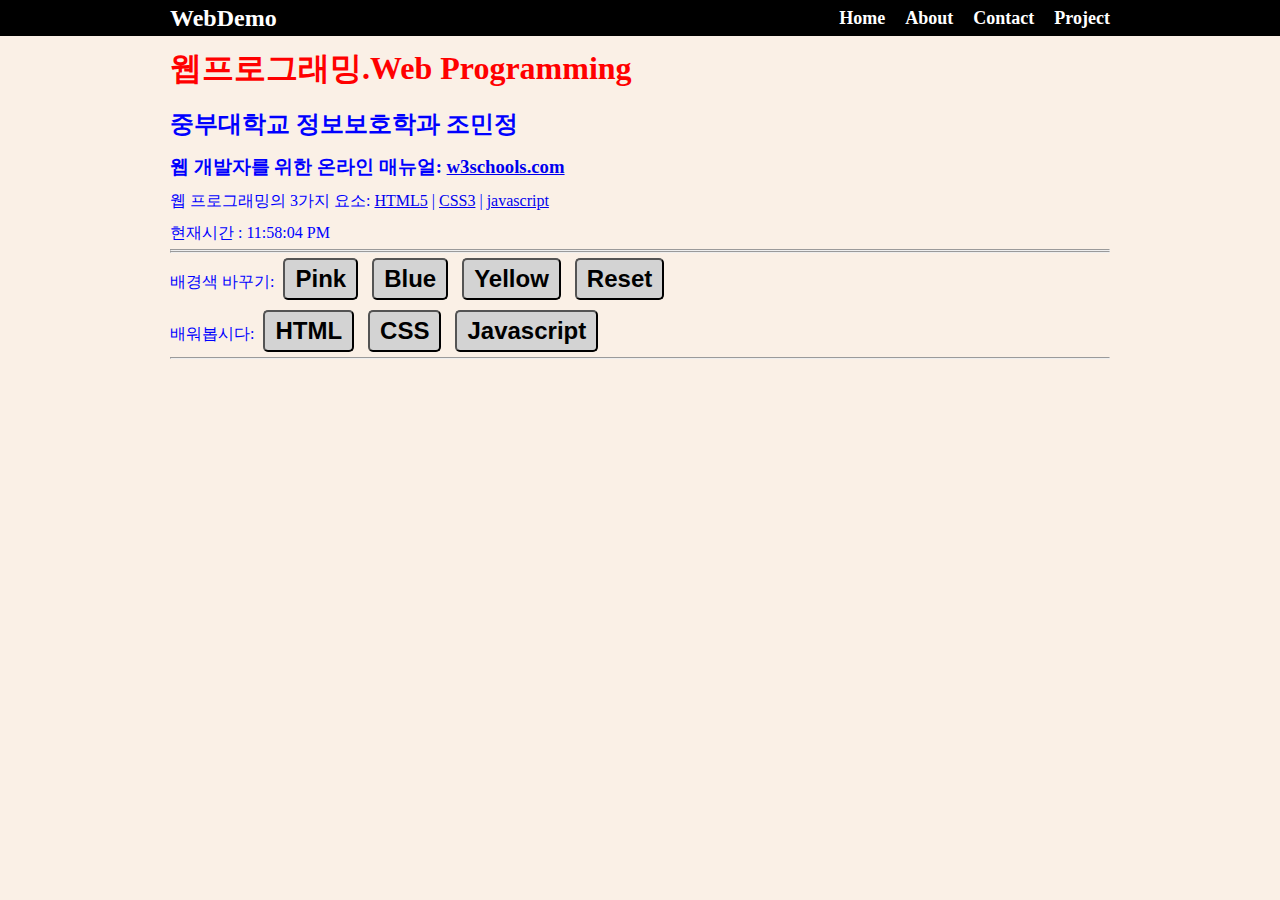
<file: index.html>
<!DOCTYPE html>
<html lang="en">
  <head>
    <meta charset="UTF-8" />
    <meta name="viewport" content="width=device-width, initial-scale=1.0" />
    <title>웹 프로그래밍</title>
    <link rel="stylesheet" href="style.css" />
  </head>
  <body>
    <!--메뉴-->
    <nav class="navbar">
      <div class="container">
        <div class="logo">WebDemo</div>
        <ul class="nav">
          <li><a href="/">Home</a></li>
          <li><a href="about.html">About</a></li>
          <li><a href="contact.html">Contact</a></li>
          <li><a href="team.html">Project</a></li>
        </ul>
      </div>
    </nav>
    <!--메인 섹션-->
    <section class="main">
      <div class="container">
       <h1>웹프로그래밍.Web Programming</h1>
       <h2>중부대학교 정보보호학과 조민정</h2>

    <h3>
      웹 개발자를 위한 온라인 매뉴얼:
      <a href="https://www.w3schools.com/">w3schools.com</a>
    </h3>
    <p>
      웹 프로그래밍의 3가지 요소:
      <a href="https://www.w3schools.com/html/default.asp">HTML5</a> |
      <a href="https://www.w3schools.com/css/default.asp">CSS3</a> |
      <a href="https://www.w3schools.com/js/default.asp">javascript</a>
    </p>

    <p>현재시간 : <span id="time"></span></p>
    <hr/>
    <hr/>

    <p>
      배경색 바꾸기:
      <button onclick="pink()">Pink</button>
      <button onclick="blue()">Blue</button>
      <button onclick="yellow()">Yellow</button>
      <button onclick="reset()">Reset</button>
    </p>
    <p>
      배워봅시다:
      <button onmouseover="showhtml()" onmouseout="hide()">HTML</button>
      <button onmouseover="showcss()" onmouseout="hide()">CSS</button>
      <button onmouseover="showjs()" onmouseout="hide()">Javascript</button>
    </p>

    <hr />
    <div>
      <img id="fig" height="200px" />
      <p id="desc"></p>
    </div>
  </section>
    <script src="main.js"></script>
  </body>
</html>
</file>
<file: style.css>
*{
    box-sizing: border-box;
    padding:0;
    margin: 0;
}

body {
  background-color: linen;
  color: #685656;
  font size: 17px;
  Line-height:1.5;
}

h1{
    color:red
}

.navbar{
    background-color: black;
    color: white;
    weight: 60px;
}

.navbar .container{
    display: flex;
    flex-direction: row;
    justify-content: space-between;
    align-items: center;
    weight:100%;
}

.navbar ul{
    display: flex;
    flex-direction: row;
    list-style-type: none;
}

.navbar ul li {
margin-left: 20px;
}

.navbar .logo{
    font-size: x-large;
    font-weight: bold;
}

.navbar a {
    color: white;
    text-decoration: none;
    font-size: 18px;
    font-weight: bold;
}
.container{
    max-width: 1000px;
    margin: 0 auto;
    padding:0 30px;
}

.main{
    color: blue;
    line-height: 2;
}
.navbar a:hover{
    background-color: black;
    color: white;
}

button{
    padding: 5px 10px;
    margin: 5px;
    font-size: x-large;
    font-weight: bold;
    background-color: lightgray;
    border-radius: 5px;
}

button.hover{
    background-color: yellow;
    color: red;
}
</file>
